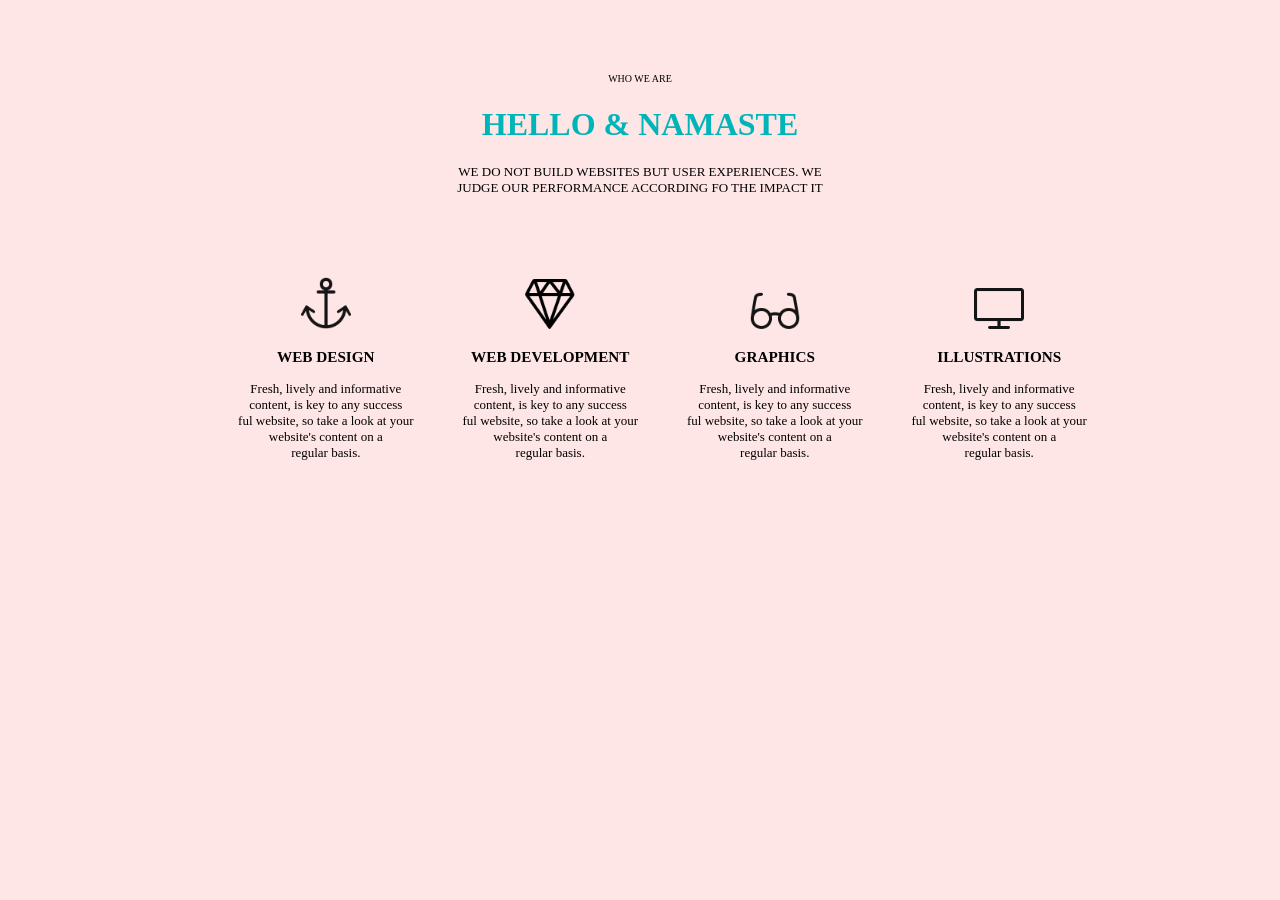
<file: HW7.1/index.html>
<!DOCTYPE html>
<html lang="en">
<head>
    <meta charset="UTF-8">
    <meta http-equiv="X-UA-Compatible" content="IE=edge">
    <meta name="viewport" content="width=device-width, initial-scale=1.0">
    <link rel="stylesheet" href="style.css">
    <title>Document</title>
</head>
<body>
    <div class="header">
        <p class="text1">WHO WE ARE</p>
        <h1>HELLO & NAMASTE</h1>
        <p class="text2">
        WE DO NOT BUILD WEBSITES BUT USER EXPERIENCES. WE<br> JUDGE OUR PERFORMANCE ACCORDING FO THE IMPACT IT  
        </p>
    </div>

    <div class="features">
        <ul>
            <li class="block1">
                <a href="#">
                <img src="img/Anchor.png" alt="Anchor">
                </a>
                <h3>WEB DESIGN</h3>
                <P>
                Fresh, lively and informative<br> content, is key to any success<br>ful website, so take a look at your<br> website's content on a<br> regular basis.
                </P>
            </li>
            <li class="block2">
                <a href="#">
                <img src="img/DiamondBlack.png" alt="Diamond">
                </a>
                <h3>WEB DEVELOPMENT</h3>
                <p>
                Fresh, lively and informative<br> content, is key to any success<br>ful website, so take a look at your<br> website's content on a<br> regular basis. 
                </p>
            </li>
            <li class="block3">
                <a href="#">
                <img src="img/Eyeglasses.png" alt="Eyeglasses">
                </a>
                <h3>GRAPHICS</h3>
                <p>
                Fresh, lively and informative<br> content, is key to any success<br>ful website, so take a look at your<br> website's content on a<br> regular basis. 
                </p>
            </li>
            <li class="block4">
                <a href="#">
                <img src="img/Monitor.png" alt="Monitor">
                </a>
                <h3>ILLUSTRATIONS</h3>
                <p>
                Fresh, lively and informative<br> content, is key to any success<br>ful website, so take a look at your<br> website's content on a<br> regular basis. 
                </p>
            </li>
        </ul>
    </div>

</body>
</html>
</file>
<file: HW7.1/style.css>
*{
    text-align: center;
}

body{
    background-color: rgb(255, 230, 230);
}

.text1{
    font-size: x-small;
    padding-top: 5%;
}

h1{
    color: rgb(0, 181, 184);
}

.text2{
    font-size: small;
}

li{
    display: inline-block;
    font-size: small;
    /* float: left; */
    margin-right: 45px;
}

li p{
    font-size: small;
}

.block1, .block2, .block3, .block4{
    padding-top: 65px;
    background-repeat: no-repeat;
}

li:hover img{
    filter: invert(1);
}

li:hover{
    background-color: rgb(0, 181, 184);
}

.block1:hover{
    color: white;
}

.block2:hover{
    color: white;
}

.block3:hover{
    color: white;
}

.block4:hover{
    color: white;
}

li img{
    width: 50px;
}

li:first-child{
    margin-left: 50px;
}
</file>
